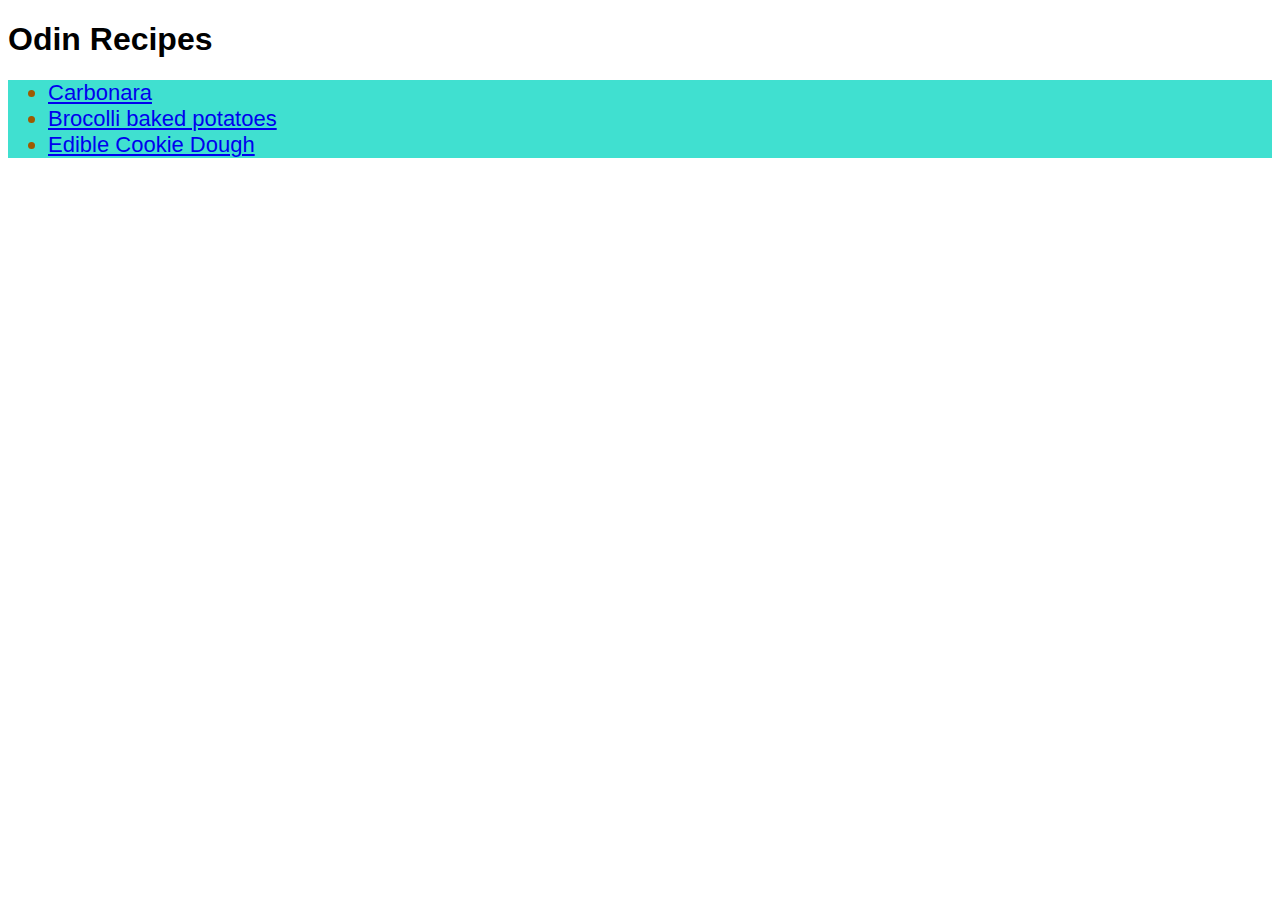
<file: index.html>
<!DOCTYPE html>
<html lang="en">
    <head>
        <meta charset="utf-8">
        <meta name="viewport" content="width=device-width, initial-scale=1.0">
        <title>Odin project</title>
        <link rel="stylesheet" href="style.css">
    </head>
    <body>
        <h1>Odin Recipes</h1>
        <ul class="list">
        <li><a href="./recipes/carbonara.html">Carbonara</a></li>
        <li><a href="./recipes/potato.html">Brocolli baked potatoes</a></li>
        <li><a href="recipes/cookies.html">Edible Cookie Dough</a></li>
        </ul>
    </body>
</html>
</file>
<file: style.css>
.list{
    background-color: turquoise;
    color:rgb(158, 90, 1);
    font-size: 22px;
}

*{
    font-family: 'Lucida Sans', 'Lucida Sans Regular', 'Lucida Grande', 'Lucida Sans Unicode', Geneva, Verdana, sans-serif;
}
</file>
